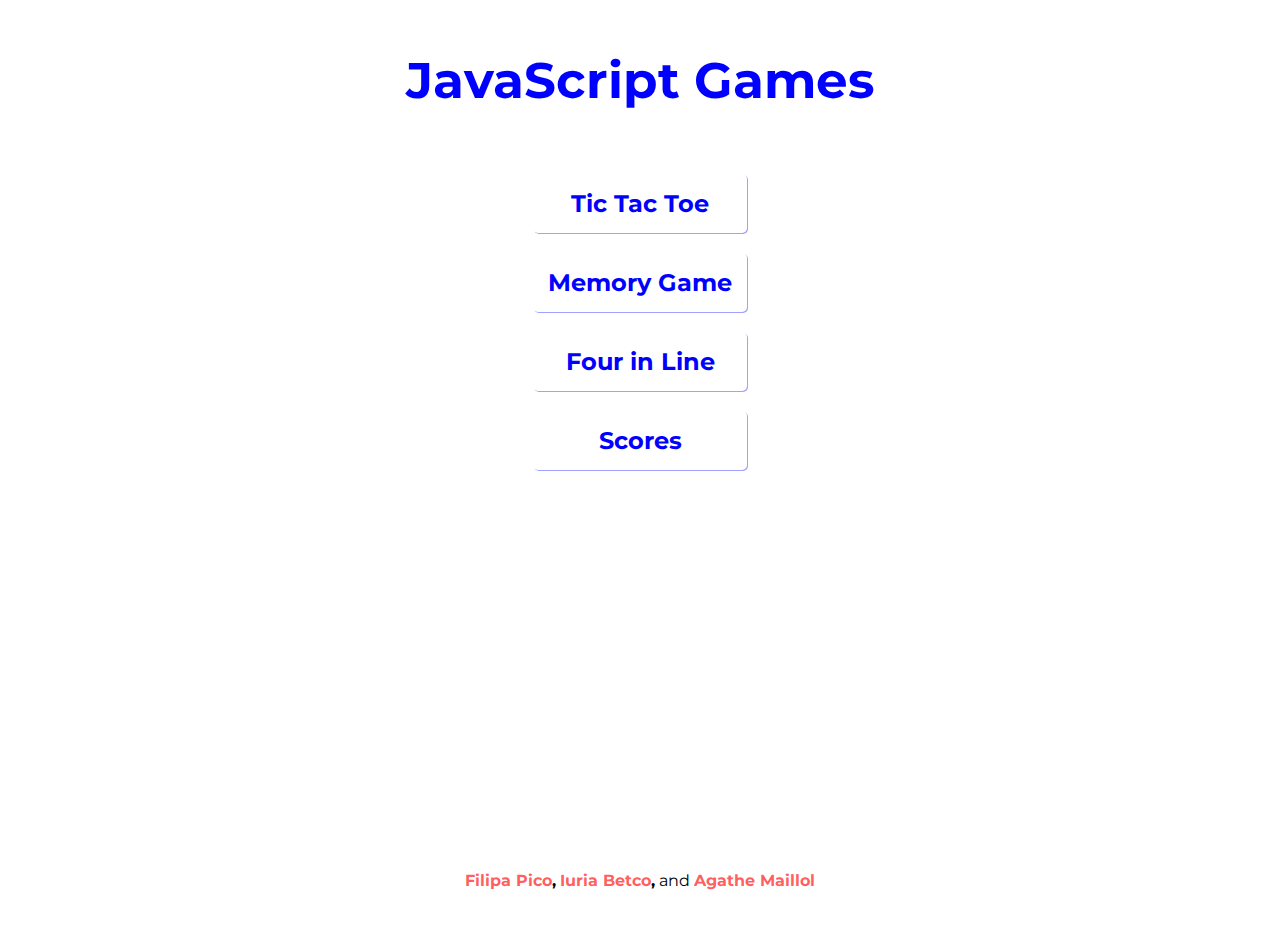
<file: index.html>
<!DOCTYPE html>
<html lang="en">
<head>
    <meta charset="UTF-8">
    <title>Games</title>
    <link rel="preconnect" href="https://fonts.googleapis.com">
    <link rel="preconnect" href="https://fonts.gstatic.com" crossorigin>
    <link href="https://fonts.googleapis.com/css2?family=Montserrat:wght@300&display=swap" rel="stylesheet">
    <link rel="stylesheet" href="styles.css">
</head>

<body>

<h1 class="lp-title">JavaScript Games</h1>
<div class="menu">
    <div class="menu-titles">
        <h2>
            <a href="./TicTacToe/tictactoe.html">Tic Tac Toe</a>
        </h2>
        <h2>
            <a href="./MemoryGame/memory_game.html">Memory Game</a>
        </h2>
        <h2>
            <a href="./FourInLine/four_in_a_line.html">Four in Line</a>
        </h2>
        <h2 class="historico">
            <a href="highscores.html">Scores</a>
        </h2>
    </div>
</div>
</body>
<footer>
    <span style="font-weight:bold"><a class="footer-links" href="https://github.com/filipapico" target="_blank">Filipa Pico</a>,</span>

    <span style="font-weight:bold"><a class="footer-links" href="https://github.com/iuriabetco" target="_blank">Iuria Betco</a>,</span>
    and <span style="font-weight:bold"> <a class="footer-links" href="https://github.com/AgatheMarieM" target="_blank">Agathe Maillol</a></span>
</footer>
</html>
</file>
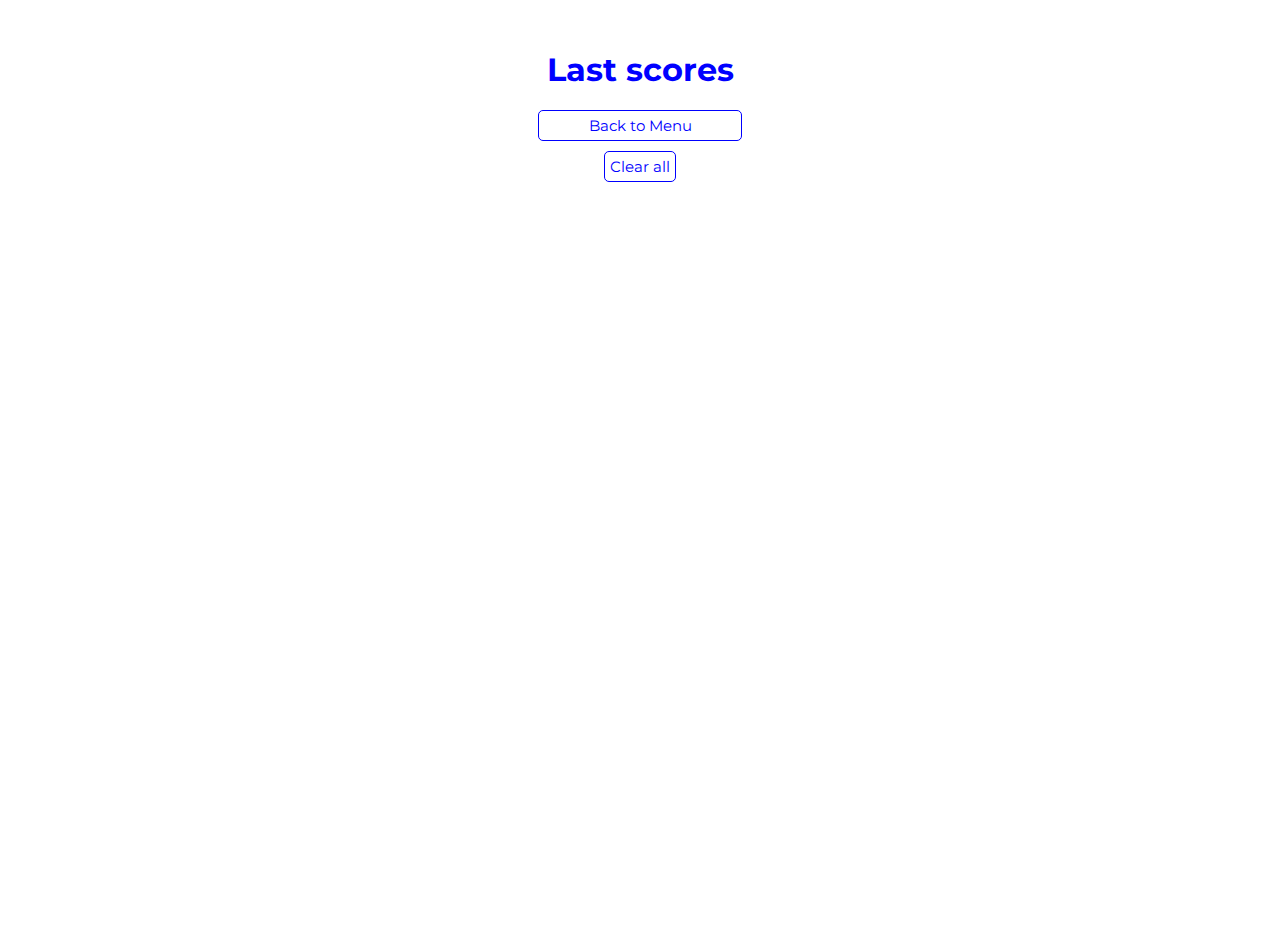
<file: highscores.html>
<!DOCTYPE html>
<html lang="en">
<head>
    <meta charset="UTF-8">
    <title>Scores</title>
    <link rel="preconnect" href="https://fonts.googleapis.com">
    <link rel="preconnect" href="https://fonts.gstatic.com" crossorigin>
    <link href="https://fonts.googleapis.com/css2?family=Montserrat:wght@300&display=swap" rel="stylesheet">
    <link rel="stylesheet" href="styles.css">
</head>
<body>

<h1>Last scores</h1>
<a class="menu-link" href="index.html">Back to Menu</a>
<button id="clear-button">Clear all</button>

<div class="all-scores-container"></div>

<script>
    let scoresContainer = document.querySelector(".all-scores-container");
    scoresContainer.innerHTML = ``;
    let clearButton = document.querySelector("#clear-button");
    clearButton.addEventListener("click", function(){
        localStorage.clear();
        window.location.reload();
    })

    let allScoresArray = JSON.parse(localStorage.getItem("scores"));
    for (let i = allScoresArray.length - 1; i >= 0; i--) {
        if (allScoresArray[i].game === "Four in Line") {
            scoresContainer.innerHTML += `
                                          <div><strong>Four in Line, </strong>${allScoresArray[i].date} at ${allScoresArray[i].time}</div>
                                          <div>winner: ${allScoresArray[i].winner}</div>
                                          </br>`;

        }
        if (allScoresArray[i].game === "Memory Game") {
            scoresContainer.innerHTML += `
                                          <div><strong>Memory Game, </strong>${allScoresArray[i].date} at ${allScoresArray[i].time}</div>
                                          <div>duration: ${allScoresArray[i].duration}</div>
                                          <div>player: ${allScoresArray[i].name}</div>
                                          </br>
                                      `;

        }
        if (allScoresArray[i].game === "Tic Tac Toe") {
            scoresContainer.innerHTML += `
                                          <div><strong>Tic Tac Toe, </strong>${allScoresArray[i].date} at ${allScoresArray[i].time}</div>
                                          <div>winner: ${allScoresArray[i].name}</div>
                                          </br>
                                      `;
        }
    }
</script>

</body>
</html>
</file>
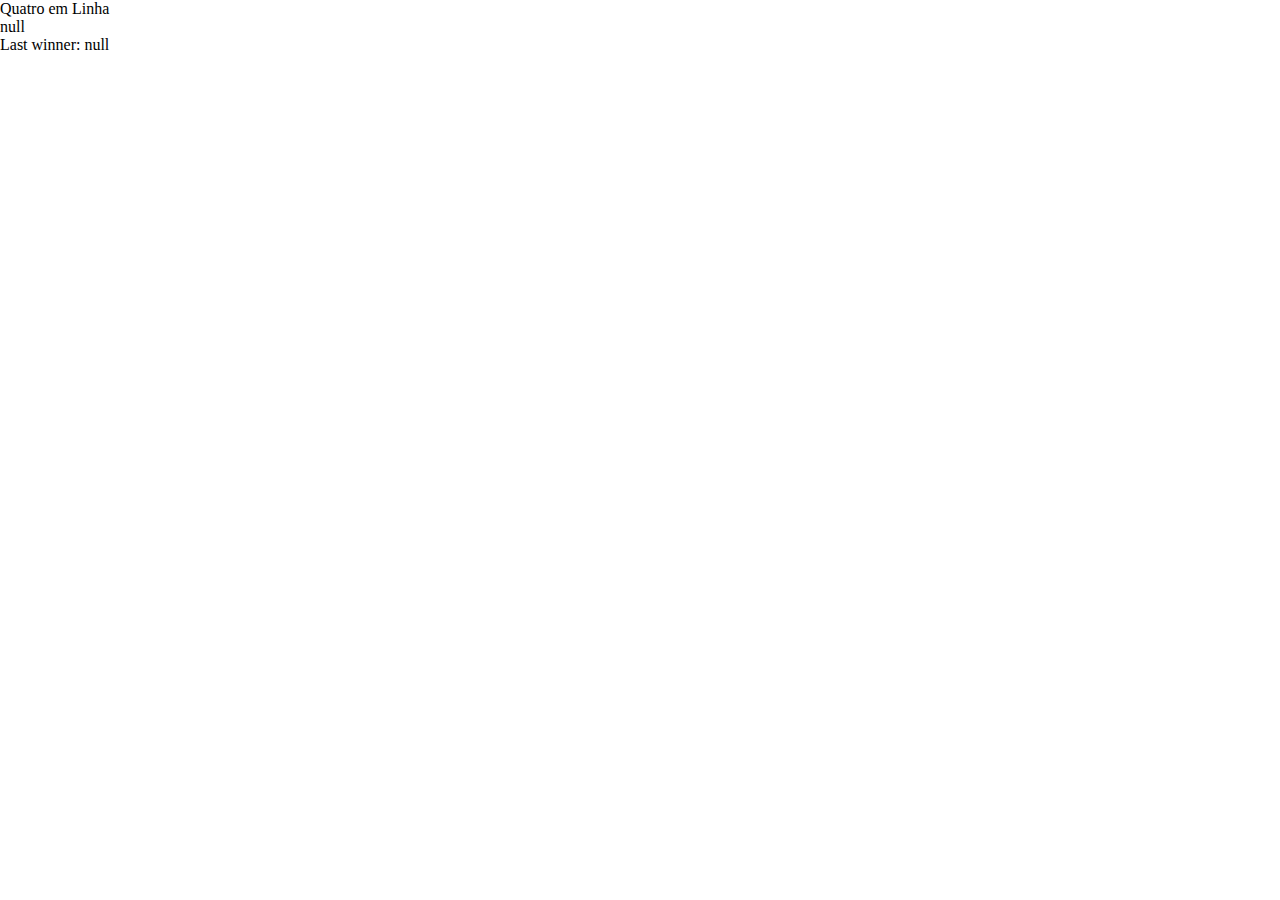
<file: historico.html>
<!DOCTYPE html>
<html lang="en">
<head>
    <meta charset="UTF-8">
    <title>Historico</title>
    <link rel="stylesheet" href="/styles.css">
</head>
<body>


<!--Jogo do Galo Historico -->


<!--Jogo da Memoria Historico -->


<!--Quatro em Linha Historico -->
<div id="fourinline-container-historico"></div>


<script>
    <!--Quatro em Linha Historico Script -->
    let fourInLineHistorico = document.getElementById("fourinline-container-historico");
    let lastWinnerName = localStorage.getItem("last winner");
    let dateVictory = localStorage.getItem("date");
    fourInLineHistorico.innerHTML = `
                                        <div>Quatro em Linha</div>
                                         <div id="fourinline-date-game">${dateVictory}</div>
                                         <div id="fourinline-last-winner">Last winner: ${lastWinnerName}</div>
                                     `;


</script>

</body>
</html>
</file>
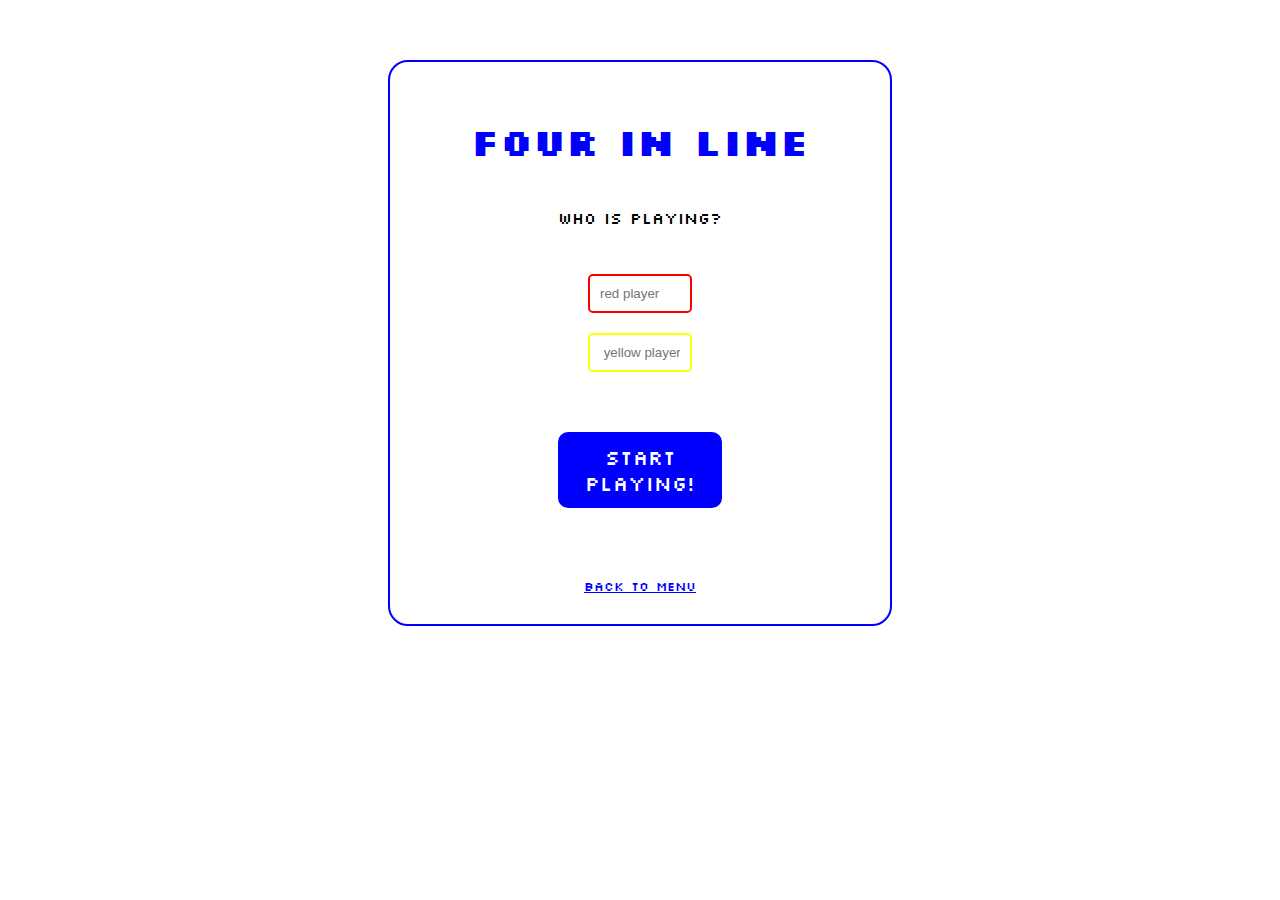
<file: FourInLine/four_in_a_line.html>
<!DOCTYPE html>
<html lang="en">
<head>
    <meta charset="UTF-8">
    <title>Four in a Line</title>
    <link rel="stylesheet" href="four_in_a_line.css">
    <link rel="preconnect" href="https://fonts.googleapis.com">
    <link rel="preconnect" href="https://fonts.gstatic.com" crossorigin>
    <link href="https://fonts.googleapis.com/css2?family=Silkscreen&display=swap" rel="stylesheet">
</head>

<body>

<div class="lp-4inline">
    <h1>Four in Line</h1>
    <p>Who is playing?</p>
    <div class="player-names">
        <input type="text" id="playerRedName" placeholder="red player ">
        <input type="text" id="playerYellowName" placeholder=" yellow player">
        <button type="submit" id="start-button">Start Playing!</button>
    </div>
    <a class="menu-link" href="../index.html">Back to Menu</a>
</div>

<div class="game-4inline">
    <h1>Four in Line</h1>
    <div id="timer"></div>
    <div class="winner-name"></div>
    <div class="current-players">
        <div id="name-playerRed"></div>
        <div id="name-playerYellow"></div>
    </div>
    <div class="game-container">
        <div class="div-col">
            <div class="div-cell"></div>
            <div class="div-cell"></div>
            <div class="div-cell"></div>
            <div class="div-cell"></div>
            <div class="div-cell"></div>
            <div class="div-cell"></div>
        </div>
        <div class="div-col">
            <div class="div-cell"></div>
            <div class="div-cell"></div>
            <div class="div-cell"></div>
            <div class="div-cell"></div>
            <div class="div-cell"></div>
            <div class="div-cell"></div>
        </div>
        <div class="div-col">
            <div class="div-cell"></div>
            <div class="div-cell"></div>
            <div class="div-cell"></div>
            <div class="div-cell"></div>
            <div class="div-cell"></div>
            <div class="div-cell"></div>
        </div>
        <div class="div-col">
            <div class="div-cell"></div>
            <div class="div-cell"></div>
            <div class="div-cell"></div>
            <div class="div-cell"></div>
            <div class="div-cell"></div>
            <div class="div-cell"></div>
        </div>
        <div class="div-col">
            <div class="div-cell"></div>
            <div class="div-cell"></div>
            <div class="div-cell"></div>
            <div class="div-cell"></div>
            <div class="div-cell"></div>
            <div class="div-cell"></div>
        </div>
        <div class="div-col">
            <div class="div-cell"></div>
            <div class="div-cell"></div>
            <div class="div-cell"></div>
            <div class="div-cell"></div>
            <div class="div-cell"></div>
            <div class="div-cell"></div>
        </div>
        <div class="div-col">
            <div class="div-cell"></div>
            <div class="div-cell"></div>
            <div class="div-cell"></div>
            <div class="div-cell"></div>
            <div class="div-cell"></div>
            <div class="div-cell"></div>
        </div>
    </div>
    <script src="four_in_line.js"></script>
</div>
</body>

</html>
</file>
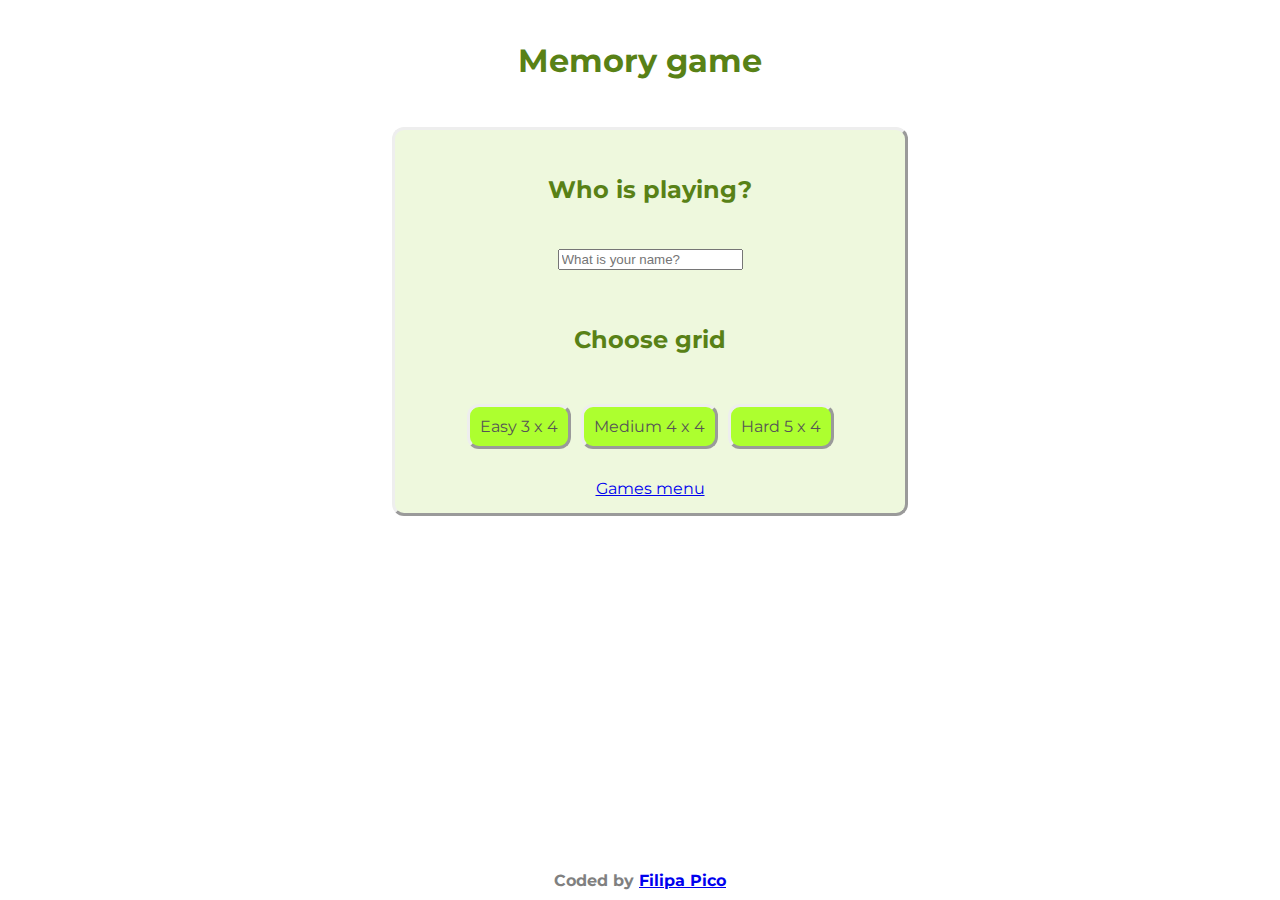
<file: MemoryGame/memory_game.html>
<!DOCTYPE html>
<html lang="en">
<head>
    <meta charset="UTF-8">
    <title>Memory Game</title>
    <link rel="preconnect" href="https://fonts.googleapis.com">
    <link rel="preconnect" href="https://fonts.gstatic.com" crossorigin>
    <link href="https://fonts.googleapis.com/css2?family=Montserrat&display=swap" rel="stylesheet">
    <link rel="stylesheet" href="memory_game.css">

</head>

<body>
<h1>Memory game</h1>
<div class="main-container">
    <!--PART 1 - GAME MENU-->
    <div class="menu-container">
        <h2>Who is playing?</h2>
        <div>
            <input id="player-name" type="text" name="name" placeholder="What is your name?">
        </div>
        <div>
            <h2>Choose grid</h2>
            <div class="grid-type">
                <div class="grid-item">Easy 3 x 4</div>
                <div class="grid-item">Medium 4 x 4</div>
                <div class="grid-item">Hard 5 x 4</div>
            </div>
        </div>
        <div><a href="../index.html">Games menu</a></div>

    </div>
    <!--PART 2 - GAME-->
    <div class="game-container hidden">
        <h2 class="player"></h2>
        <div class="counter">
            <p>---</p>
        </div>
        <div class="grid-game"></div>
        <div><a href="../index.html">Games menu</a></div>
    </div>
    <!--PART 3 - END OF GAME-->
    <div class="winner-container hidden">
        <h2>Congratulations!</h2>
        <div class="play-again"><a href="memory_game.html">Play again</a></div>
        <div class="menu-button"><a href="../index.html">Games menu</a></div>
    </div>
</div>

<script src="memory_game.js"></script>
</body>
<footer>
    <span style="font-weight:bold">Coded by <a class="footer-link" href="https://github.com/filipapico" target="_blank">Filipa Pico</a></span>
</footer>

</html>
</file>
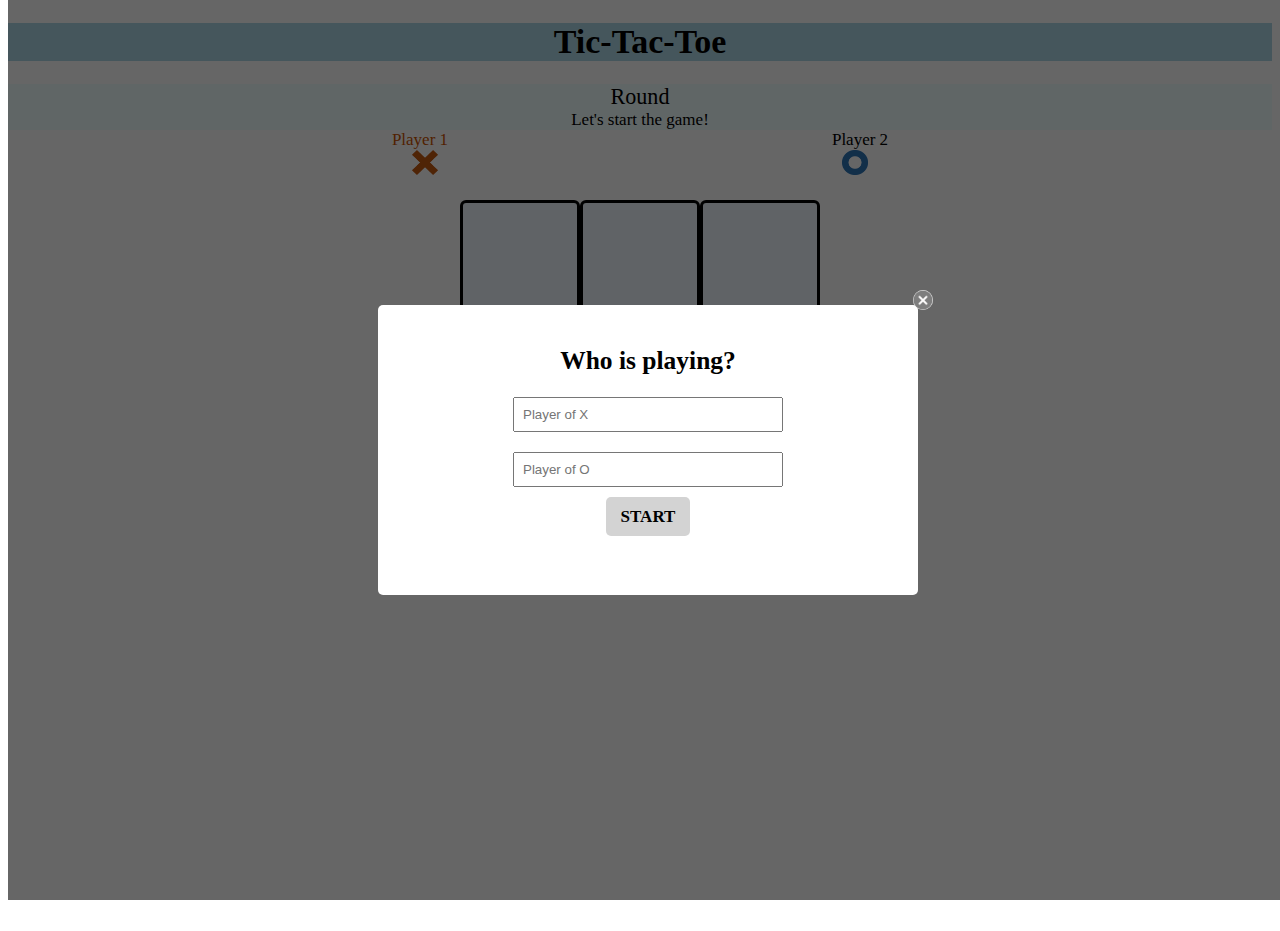
<file: TicTacToe/tictactoe.html>
<!DOCTYPE html>
<html lang="en">
<head>
    <meta charset="UTF-8">
    <title>Tic-Tac-Toe</title>
    <link rel="stylesheet" href="tictactoe.css">

</head>
<body>
<div id="game_name">
    <h1>Tic-Tac-Toe</h1>
</div>

<div id="rounds">
    <div class="count-round"> Round</div>
</div>

<div id="timer">
    Let's start the game!
</div>

<div id="players">
    <div class="player1"> Player 1</div>
    <div class="player2"> Player 2</div>
</div>

<div id="icons">
    <img src="cruz.png">
    <img src="bola.png">
</div>


<div id="game-container">
    <div number="1"></div>
    <div number="2"></div>
    <div number="3"></div>
    <div number="4"></div>
    <div number="5"></div>
    <div number="6"></div>
    <div number="7"></div>
    <div number="8"></div>
    <div number="9"></div>
</div>

<div class="popup">
    <div class="popup-content">
        <a href="../index.html">
            <img src="silver-close-button.png" alt="Close" class="close">
        </a>
        <h2>Who is playing?</h2>
        <input type="text" placeholder="Player of X" class="player-name1">
        <input type="text" placeholder="Player of O" class="player-name2">
        <a href="#" class="button">START</a>
    </div>
</div>

<div class="popup2">
    <div class="winner-content">
        <p> The winner is... </p>
        <a href="#" class="button2">Play again</a>
        <a href="../index.html" class="menu">Menu</a>
    </div>
</div>

<div class="box-scores">

</div>

</body>

<script>

    let input_name1 = document.querySelector(".player-name1");
    let input_name2 = document.querySelector(".player-name2");
    nRounds = document.getElementById("rounds");
    boxtime = document.querySelector("#timer")

    //Display players names
    document.querySelector(".button").addEventListener("click", function () {
        if (input_name1.value === '' || input_name2 === '') {
            return;
        } else {
            document.querySelector(".popup").style.display = "none";
            document.querySelector(".player1").innerHTML = input_name1.value;
            document.querySelector(".player2").innerHTML = input_name2.value;
            nRounds.innerHTML = 1;
            let timerVariable = setInterval(countUpTimer, 1000);

        }
    })


    // Time counter
    let totalSeconds = 0;

    function countUpTimer() {
        ++totalSeconds;
        let hour = Math.floor(totalSeconds / 3600);
        let minute = Math.floor((totalSeconds - hour * 3600) / 60);
        let seconds = totalSeconds - (hour * 3600 + minute * 60);
        boxtime.innerHTML = hour + ":" + minute + ":" + seconds;
    }


    let g = document.querySelectorAll("#game-container > div");
    let playerTurn = true
    let A = []
    let B = []

    //Select divs that will display the current players names
    let boxPlayerA = document.querySelector(".player1");
    let boxPlayerB = document.querySelector(".player2");

    //TicTacToe game
    function tictactoe() {
        boxPlayerA.valueOf().style.color = "#cc5200"
        g.forEach(function (e) {
            e.addEventListener("click", function () {
                if (e.innerHTML === '') {
                    if (playerTurn === true) {
                        boxPlayerA.valueOf().style.color = ""
                        A.push(e.getAttribute("number"));
                        console.log(A)
                        e.innerHTML = `<img src="cruz.png"/>`;
                        winner(A)
                        playerTurn = !playerTurn
                        boxPlayerB.valueOf().style.color = "#3973ac"
                    } else {
                        boxPlayerB.valueOf().style.color = ""
                        B.push(e.getAttribute("number"));
                        console.log(B)
                        e.innerHTML = `<img src="bola.png"/>`;
                        winner(B)
                        playerTurn = !playerTurn
                        boxPlayerA.valueOf().style.color = "#cc5200"

                    }
                }
            })
        })
    }

    console.log(tictactoe())


    //Possibilities of winning
    function winner(list) {

        let win_comb = [
            ["1", "2", "3"],
            ["4", "5", "6"],
            ["7", "8", "9"],
            ["1", "4", "7"],
            ["2", "5", "8"],
            ["3", "6", "9"],
            ["1", "5", "9"],
            ["3", "5", "7"]
        ]

        //No winner
        if (A.length >= 4 && B.length >= 5 || B.length >= 4 && A.length >= 5) {
            document.querySelector(".winner-content > p").innerHTML = `Nobody wins!`
            document.querySelector(".popup2").style.display = "flex";
        }


        //Announce the winner
        win_comb.forEach(function (comb) {
            let nameWin = " "
            console.log(comb)
            if (list.includes(comb[0]) && list.includes(comb[1]) && list.includes(comb[2])) {
                if (playerTurn === true) {
                    console.log(`${input_name1.value} wins!`);
                    nameWin = input_name1.value
                    document.querySelector(".winner-content > p").innerHTML = `The winner is ${nameWin}!`
                    document.querySelector(".popup2").style.display = "flex";
                } else {
                    console.log(`${input_name2.value} wins!`);
                    nameWin = input_name2.value
                    document.querySelector(".winner-content > p").innerHTML = `The winner is ${nameWin}!`
                    document.querySelector(".popup2").style.display = "flex";
                }
                saveHistory(nameWin)
            } else {
                console.log("Try again")
            }

        })
    }

    //Localstorage
    function saveHistory(winner) {
        let duration = boxtime.innerHTML
        let date = new Date ();
        let scores = JSON.parse(localStorage.getItem("scores"));
        if (!scores) {
            scores = [];
        }

        let obj = {
            "game": "Tic Tac Toe",
            "date": `${date.getFullYear()}/${date.getMonth()+1}/${date.getDate()}`,
            "time": `${date.getHours()}:${date.getMinutes()}`,
            "duration": `${duration}`,
            "name": winner
        };

        scores.push(obj);
        localStorage.setItem("scores", JSON.stringify(scores))
    }


    //Restart the game
    document.querySelector(".button2").addEventListener("click", function () {
        document.querySelector(".popup2").style.display = "none";
        A.length = 0;
        B.length = 0;
        g.forEach(function (e) {
            e.innerHTML = ""
        })
        totalSeconds = 0;
        nextRound()
    })

    //Next round
    round = 2;
    function nextRound() {
        nRounds.innerHTML = round;
        round = round + 1;
    }

</script>
</html>
</file>
<file: styles.css>
body, html {
    margin: 0;
    height: 100%;
    padding: 0;
}


h1, h2 {
    color: rgb(0, 0, 255);
    font-family: 'Montserrat', sans-serif;
    text-align: center;
}

h1 {
    margin-top: 50px;
}

a {
    text-decoration: none;
}

footer {
    background-color: white;
    font-family: 'Montserrat', sans-serif;
    padding: 10px;
    position: fixed;
    right: 0;
    bottom: 0;
    left: 0;
    text-align: center;
}

.footer-links {
    color: rgba(255, 0, 0, 0.65);
}

.menu-titles a {
    color: rgb(0, 0, 255);
}


.scores-link {
    border-radius: 5px;
    box-shadow: 1px 1px rgba(0, 0, 255, 0.37);
    font-size: 15px;
    font-family: 'Montserrat', sans-serif;
    margin-top: 50px;

}

.menu-titles h2 {
    border-radius: 5px;
    box-shadow: 1px 1px rgba(0, 0, 255, 0.37);
    padding: 15px;
    text-align: center;
}

.menu-titles h2:hover {
    border: 1px solid rgba(0, 0, 255, 0.37);
    box-shadow: none;
    font-size: 160%;
    transition-duration: 50ms;
}
.menu {
    align-items: center;
    display: flex;
    justify-content: center;
    flex-direction: column;
    margin: 0 auto;
    max-width: 600px;
    padding: 10px;
}

.all-scores-container h2{
    display: flex;
    flex-direction: column;
}
.all-scores-container {
    align-items: center;
    display: flex;
    flex-direction: column;
    font-family: 'Montserrat', sans-serif;
    max-width: 60%;
    margin: 50px auto 0;
}

.lp-title {
    font-size: 50px;
}
.menu-link, #clear-button {
    background-color: white;
    border: 1px solid blue;
    border-radius: 5px;
    box-sizing: content-box;
    color: rgb(0, 0, 255);
    display: block;
    font-family: 'Montserrat', sans-serif;
    font-size: 15px;
    margin: 10px auto;
    max-width: 15%;
    padding: 5px;
    text-align: center;
    text-decoration: none;
}

.menu-link:hover, #clear-button:hover {
    box-shadow: 1px 1px rgba(0, 0, 255, 0.37);
    cursor: pointer;
    font-size: 16px;
    transition-duration: 50ms;
}


#fourinline-container, #tictactoe-container, #memorygame-container {
    display: flex;
    flex-direction: column;
    justify-content: center;
    align-items: center;
}
</file>
<file: FourInLine/four_in_a_line.css>
h1 {
    color: blue;
    font-family: 'Silkscreen', cursive;
    font-size: 38px;
}

h1, p {
    text-align: center;
}

.lp-4inline {
    border: 2px solid blue;
    border-radius: 20px;
    display: flex;
    justify-content: center;
    flex-direction: column;
    font-family: 'Silkscreen', cursive;
    margin: 60px auto 20px;
    max-width: 500px;
    padding: 30px 0;
}

.menu-link {
    color: blue;
    font-size: 13px;
    text-align: center;
}

.game-container {
    background-color: rgba(0, 0, 255, 0.8);
    border: 1px solid navy;
    border-radius: 7%;
    display: flex;
    flex-direction: row;
    height: 320px;
    justify-content: space-evenly;
    margin: 50px auto 30px;
    max-width: 450px;
}

.div-col {
    display: flex;
    flex-direction: column;
    flex-basis: auto;
    justify-content: space-around;
    margin: 0 0;

}

.div-cell {
    background-color: white;
    border: 1px solid navy;
    border-radius: 100%;
    padding: 18px;
    margin: 0 auto;

}

.current-players {
    display: flex;
    justify-content: space-between;
    margin: 20px auto 10px;
    width: 80%;
}


.redCell {
    background-color: red;
}

.yellowCell {
    background-color: yellow;
}


#name-playerRed {
    border: 1px solid red;
    border-radius: 10px;
    display: flex;
    font-family: 'Silkscreen', cursive;
    font-size: 20px;
    padding: 10px;
}

#name-playerYellow {
    border: 1px solid yellow;
    border-radius: 10px;
    display: flex;
    font-family: 'Silkscreen', cursive;
    font-size: 20px;
    padding: 10px;
}

.player-names {
    display: flex;
    flex-direction: column;
    justify-content: center;
    margin: 20px auto;
    width: 40%;
}

.winner-name {
    color: blue;
    display: flex;
    align-items: center;
    flex-direction: column;
    font-family: 'Silkscreen', cursive;
    font-size: 30px;
    justify-content: center;
    margin-top: 20px;
    padding: 10px;
}


#playerRedName, #playerYellowName {
    box-sizing: content-box;
    display: flex;
    justify-content: center;
    padding: 10px;
    margin: 10px auto;
    width: 40%;
}

#playerRedName {
    border: 2px solid red;
    border-radius: 5px;
}

#playerYellowName {
    border: 2px solid yellow;
    border-radius: 5px;
}


#timer {
    text-align: center;
}


#start-button {
    background-color: blue;
    border: 2px solid blue;
    border-radius: 10px;
    box-sizing: content-box;
    color: white;
    cursor: pointer;
    display: flex;
    font-family: 'Silkscreen', cursive;
    font-size: 20px;
    justify-content: center;
    margin: 50px auto;
    padding: 10px 40px;
    width: 40%;
}

#start-button:hover {
    background-color: white;
    color: blue;
}

#timer {
    text-align: center;
}


#timer {
    color: blue;
    display: flex;
    font-family: 'Silkscreen', cursive;
    font-size: 24px;
    justify-content: center;
    margin: 0 auto;
    width: 25%;
}
</file>
<file: MemoryGame/memory_game.css>
html {
    font-family: 'Montserrat', sans-serif;
}

h1, h2, .player-name {
    text-align: center;
    padding: 20px;
    color: #588116;
}

div {
    text-align: center;
    padding: 5px;
    margin: 5px;
}

.main-container {
    display: flex;
    flex-direction: column;
    width: 100%;
}

.menu-container {
    display: block;
    margin: 0 auto;
    width: 500px;
    border-style: outset;
    border-radius: 12px;
    background-color: #eef8dd;
}

.game-container {
    width: 1000px;
    margin: 0 auto;
    border-style: outset;
    border-radius: 12px;
    background-color: #e9facd;
}

.grid-type {
    display: flex;
    flex-wrap: wrap;
    justify-content: center;
}

.grid-game {
    display: flex;
    flex-wrap: wrap;
    justify-content: center;
    margin: 10px;
}

.grid-item {
    background-color: greenyellow;
    border-style: outset;
    padding: 10px;
    border-radius: 12px;
    color: #565555;
}

.game-item {
    display: flex;
    background-color: white;
    /*background-color: greenyellow;*/
    border-style: outset;
    border-radius: 12px;
    width: 19%;
    padding: 10px;
}

.grid-item:hover{
    box-shadow: 1px 1px rgba(0, 0, 255, 0.37);
    background-color: white;
    transition-duration: 50ms;
}

.game-item span {
    display: block;
    margin: 0 auto;
    opacity: 0;
    font-size: 60px;
    transition: 1000ms;
}

.solved {
    /*background-color: lightgrey;*/
    background-color: greenyellow;
    transition: 1000ms;
}

.game-item.visible span {
    opacity: 1;
    transition: 1000ms;
}

.winner-container {
    display: flex;
    flex-direction: column;
    margin: 0 auto;
    border-style: outset;
    border-radius: 12px;
    width: 400px;
    background-color: #eef8dd;
}

.visible {
    opacity: 1;
}

.hidden {
    display: none
}

.menu-button, .play-again {
    background-color: greenyellow;
    border-style: outset;
    padding: 10px;
    border-radius: 12px;
    color: #565555;
}

.menu-button:hover{
    box-shadow: 1px 1px rgba(0, 0, 255, 0.37);
    background-color: white;
    transition-duration: 50ms;
}

.play-again:hover{
    box-shadow: 1px 1px rgba(0, 0, 255, 0.37);
    background-color: white;
    transition-duration: 50ms;
}

footer{
    background-color: white;
    font-family: 'Montserrat', sans-serif;
    padding: 10px;
    position: fixed;
    right: 0;
    bottom: 0;
    left: 0;
    text-align: center;
    color: grey;
}
</file>
<file: TicTacToe/tictactoe.css>
body {
    align-items: center;
    text-align: center;
    height: 100vh;
    font-family: "Cooper Black";
    font-size: 17px;
}

#rounds {
   font-size: 130%;
}

#timer {
    font-family: "Bauhaus 93";
    background-color: azure;
}


.popup {
    background: rgba(0, 0, 0, 0.6);
    width: 100%;
    height: 100%;
    position: absolute;
    top: 0;
    display: flex;
    justify-content: center;
    align-items: center;
}

.popup-content {
    height: 250px;
    width: 500px;
    background: white;
    padding: 20px;
    border-radius: 5px;
    position: relative;
}

.popup2 {
    background: rgba(0, 0, 0, 0.6);
    width: 100%;
    height: 100%;
    position: absolute;
    top: 0;
    display: none;
    justify-content: center;
    align-items: center;
}

.winner-content {
    height: 200px;
    width: 400px;
    background: white;
    padding: 20px;
    border-radius: 5px;
    position: relative;
    font-size: 30px;
}

.button {
    background: lightgray;
    padding: 10px 15px;
    color: black;
    font-weight: bolder;
    border-radius: 5px;
    margin-top: 25px;
    text-decoration: none;
    transition: 0.4s;
}

.button:hover{
    background: forestgreen;
    color: white;
}

.button2 {
    background: lightgray;
    padding: 10px 15px;
    color: black;
    font-weight: bolder;
    border-radius: 5px;
    margin-top: 25px;
    text-decoration: none;
    transition: 0.4s;
    font-size: 20px
}

.button2:hover{
    background: coral;
    color: white;
}

.menu {
    background: lightgray;
    padding: 10px 15px;
    color: black;
    font-weight: bolder;
    border-radius: 5px;
    margin-top: 25px;
    text-decoration: none;
    transition: 0.4s;
    font-size: 20px
}

.menu:hover{
    background: coral;
    color: white;
}

.close{
    position: absolute;
    top: -15px;
    right: -15px;
    background: white;
    height: 20px;
    width: 20px;
    border-radius: 50%;
    cursor: pointer;
}

input {
    margin: 20px auto;
    display: block;
    width: 50%;
    padding: 8px;
}

#game_name {
    background-color: lightblue;
}

#rounds {
    background-color: azure;
}

#players {
    display: flex;
    justify-content: space-evenly;
}

#icons {
    display: flex;
    justify-content: space-evenly;
}

#icons > img {
    width: 2%;
    height: 2%;
}

#game-container {
    display: grid;
    grid-template-columns: repeat(3, 120px);
    grid-template-rows: repeat(3, 120px);
    justify-content: center;
    padding-top: 2%;
}

#game-container > div {
    padding: 2px;
    background-color: aliceblue;
    display: grid;
    place-items: center;
    border-style: solid;
    border-radius: 6px;
}

#game-container > div > p {
    visibility: hidden;
}


img {
    width: 50px;
    height: 50px;
}
</file>
